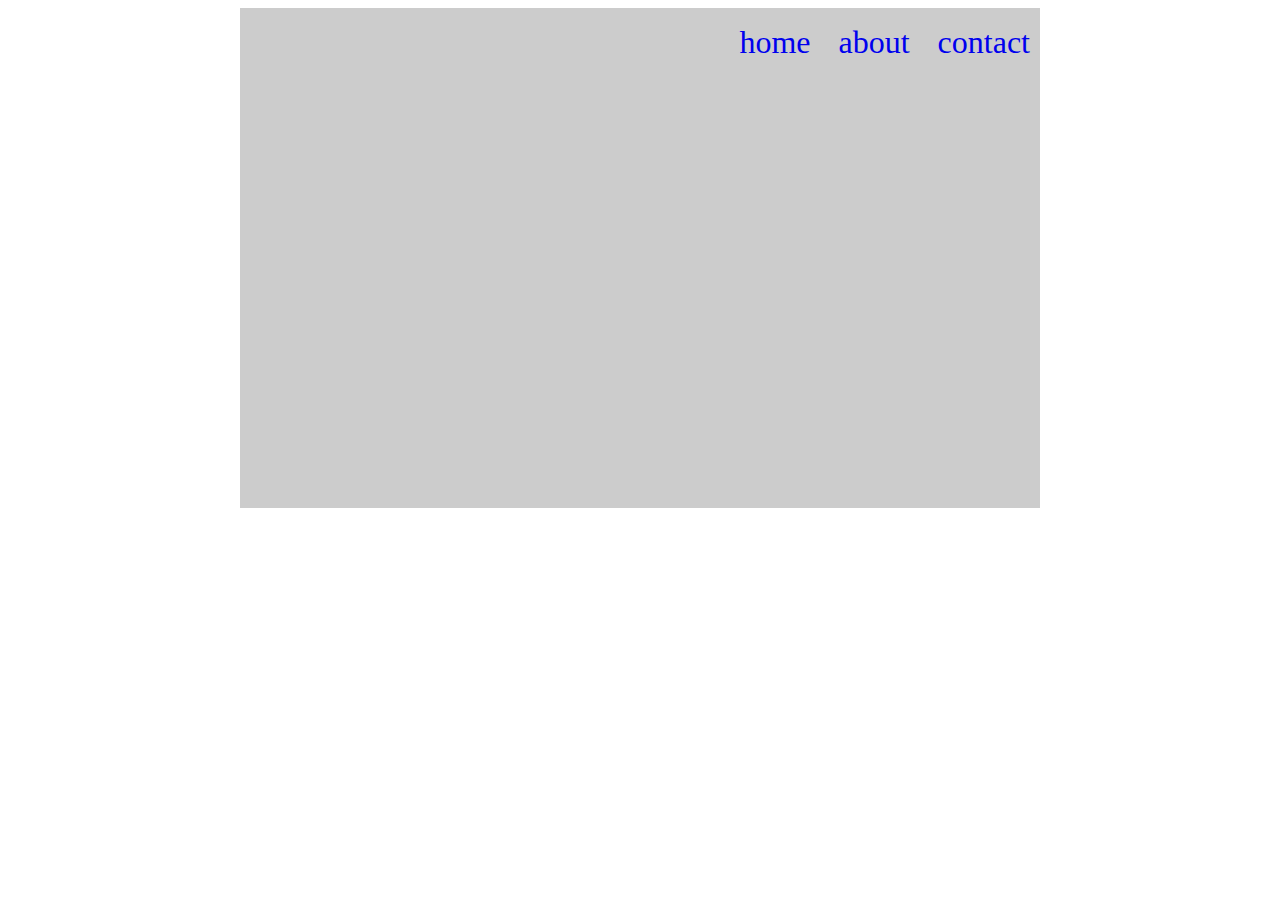
<file: index.html>
<!DOCTYPE html>
	<html>
	<head>
	<meta charset="utf-8">
		<title>Hello Coursera</title>
		<link rel="stylesheet" href="stylesheet/style.css" media="all" />
		
	</head>
	<body>
		<div id="wraper">
			<div id="content">
				<ul class="list">
					<li>
						<a href="#">home</a>
					</li>
					<li>
						<a href="#">about</a>
					</li>
					<li>
						<a href="contact.html">contact</a>
					</li>
				</ul>
				
			</div>
		</div>

	</body>	

	</html>
</file>
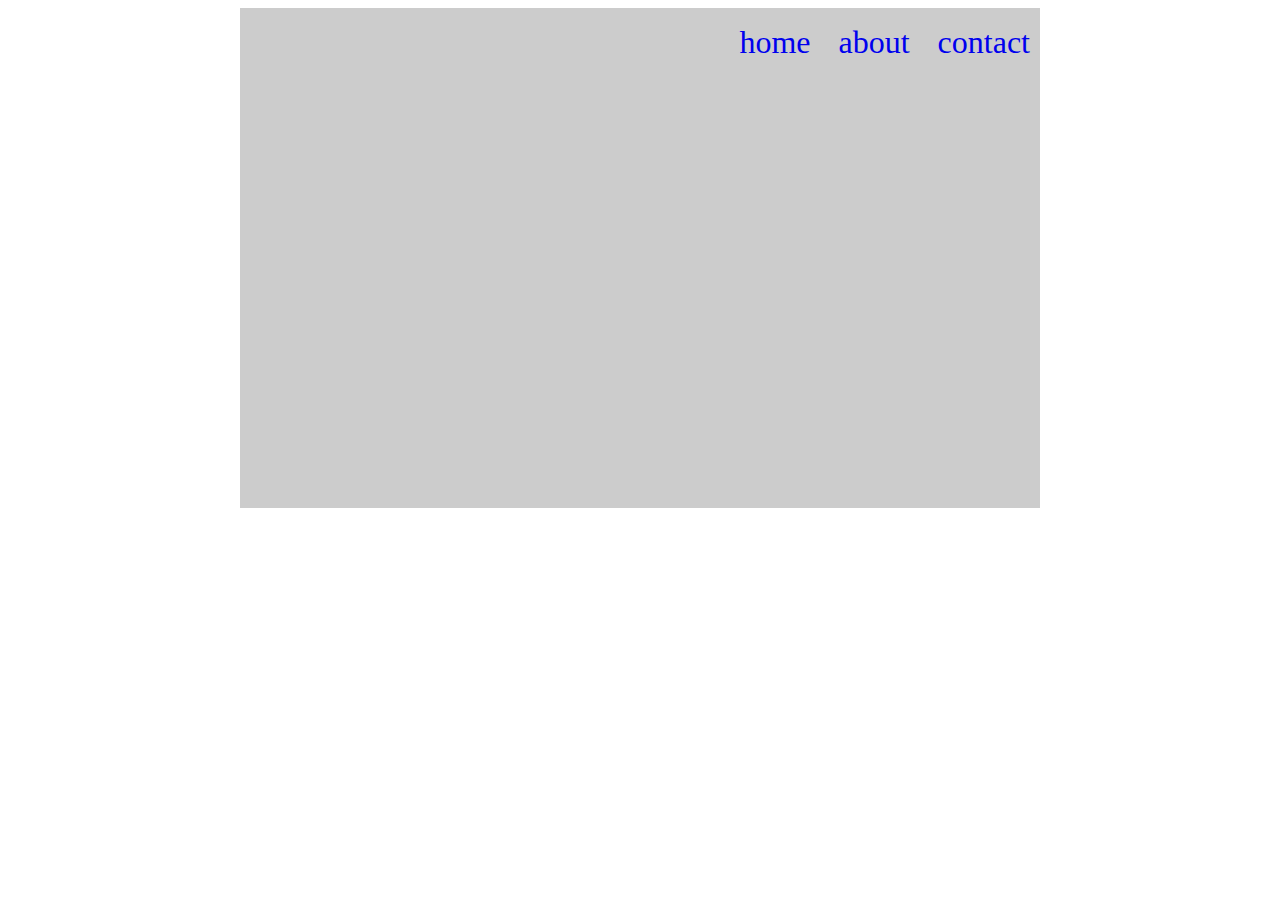
<file: site/index.html>
<!DOCTYPE html>
	<html>
	<head>
	<meta charset="utf-8">
		<title>Hello Coursera</title>
		<link rel="stylesheet" href="stylesheet/style.css" media="all" />
		
	</head>
	<body>
		<div id="wraper">
			<div id="content">
				<ul class="list">
					<li>
						<a href="#">home</a>
					</li>
					<li>
						<a href="#">about</a>
					</li>
					<li>
						<a href="contact.html">contact</a>
					</li>
				</ul>
				
			</div>
		</div>
	<script id="__bs_script__">//<![CDATA[
    document.write("<script async src='http://HOST:3002/browser-sync/browser-sync-client.js?v=2.18.6'><\/script>".replace("HOST", location.hostname));
//]]></script>
	</body>	

	</html>
</file>
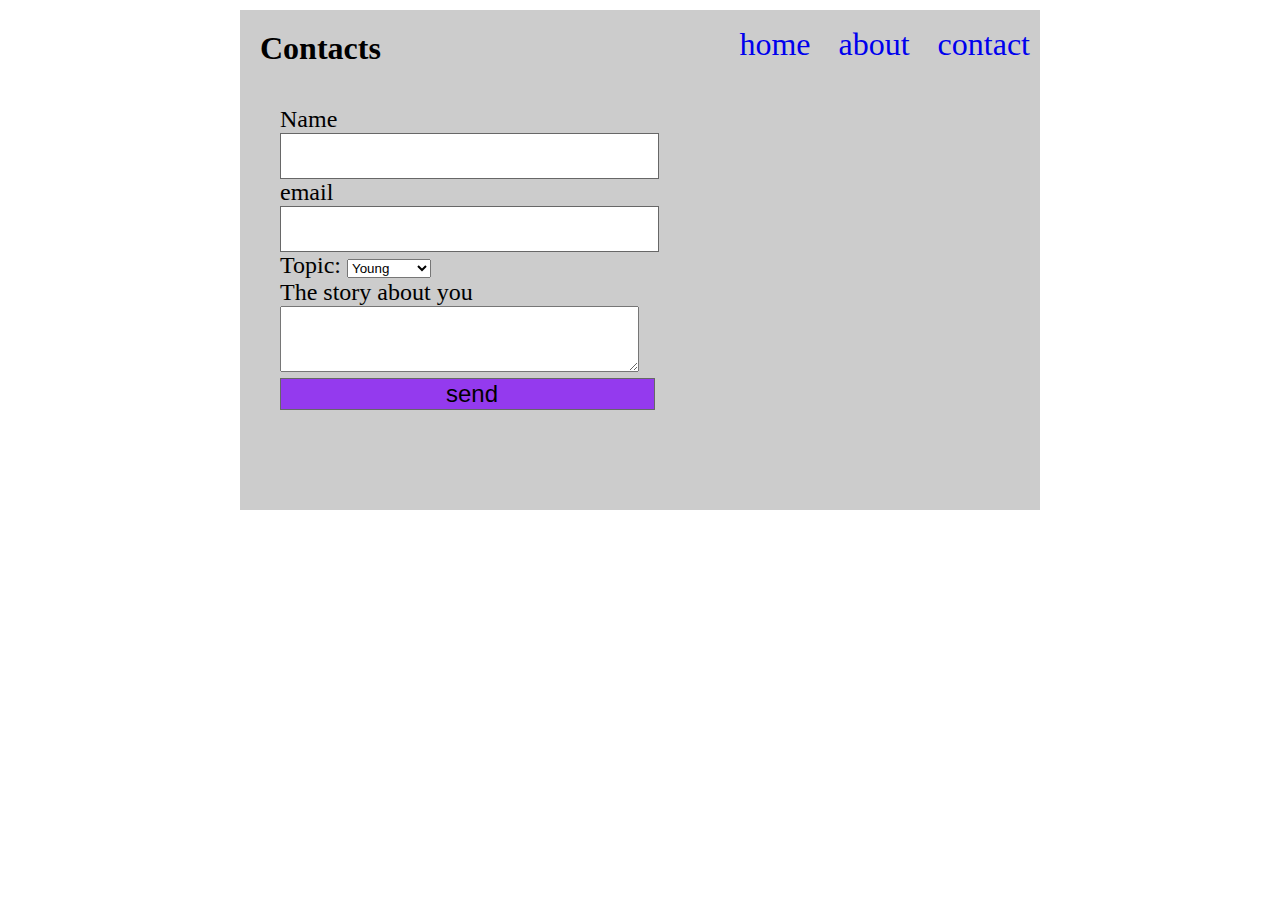
<file: contact.html>
<!DOCTYPE html>
	<html>
	<head>
	<meta charset="utf-8">
		<title>Hello Coursera</title>
		<link rel="stylesheet" href="stylesheet/style.css" media="all" />
		<link rel="pingback" href="contact.php"/>
	</head>
	<body>
		<div id="wraper">
			<div id="content">
				<ul class="list">
					<li>
						<a href="index.html">home</a>
					</li>
					<li>
						<a href="#">about</a>
					</li>
					<li>
						<a href="#">contact</a>
					</li>
				</ul>
				<h2>Contacts</h2>
				<form action="?" method="post">
					<ul>
						<li>
							<label for="name">Name</label>
							<input type="text" name="name" id="name"/>
						</li>
						<li>
							<label for="email">email</label>
							<input type="text" name="email" id="email"/>
						</li>
						<li>
							<label for="topic">Topic:</label>
							<select id="topic">
								<option value="Young">Young</option>
								<option value="Midlle age">Midlle-age</option>
								<option value="Old">Old</option>
							</select>

						</li>
						<li>
							<label for="message">The story about you</label>
							<textarea name="message" id="message" cols="42" rows="4"></textarea>
						</li>
						<li>
							<input id="button" type="submit" value="send">
						</li>
					</ul>
				</form>
			</div>
		</div>

	</body>	

	</html>
</file>
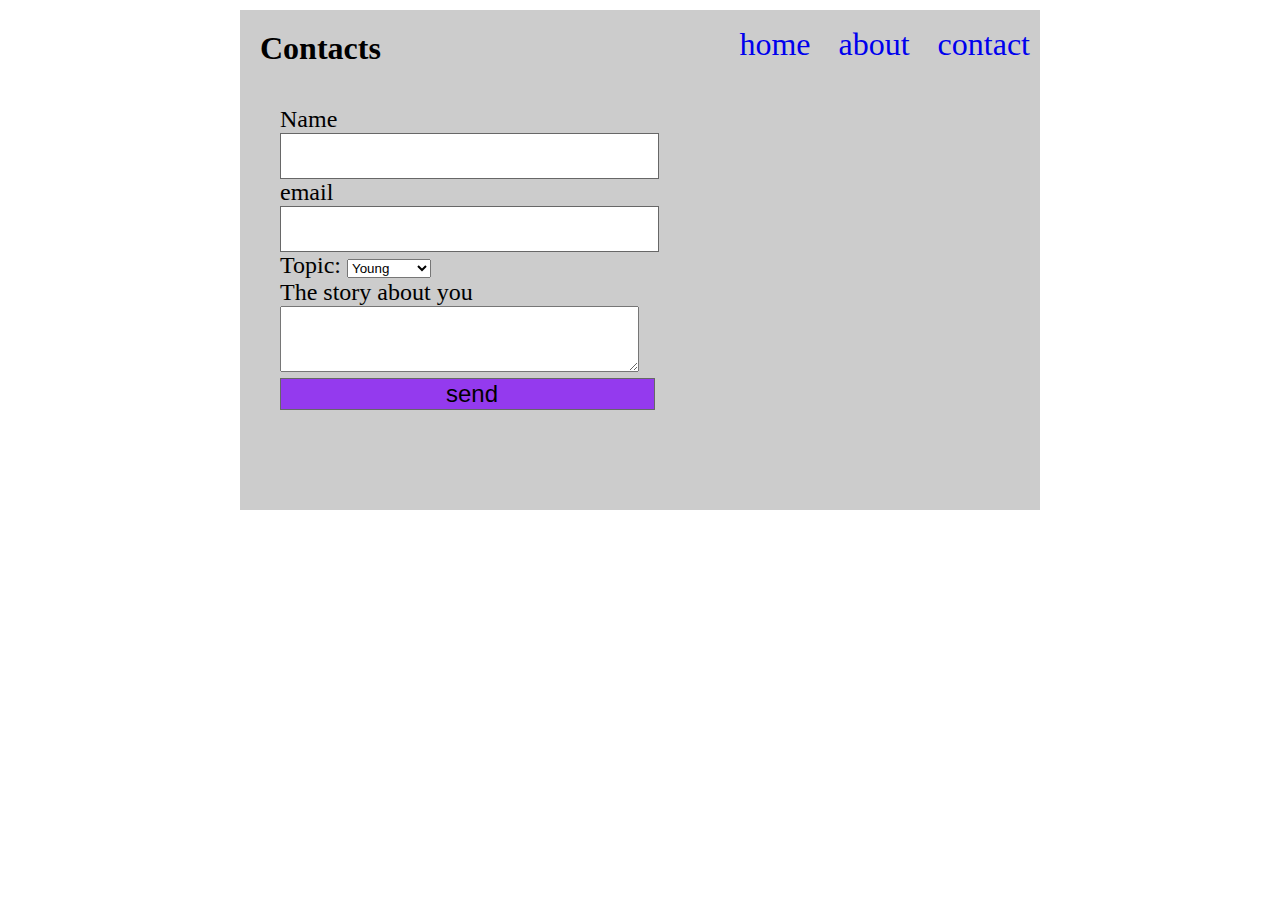
<file: site/contact.html>
<!DOCTYPE html>
	<html>
	<head>
	<meta charset="utf-8">
		<title>Hello Coursera</title>
		<link rel="stylesheet" href="stylesheet/style.css" media="all" />

	</head>
	<body>
		<div id="wraper">
			<div id="content">
				<ul class="list">
					<li>
						<a href="index.html">home</a>
					</li>
					<li>
						<a href="#">about</a>
					</li>
					<li>
						<a href="#">contact</a>
					</li>
				</ul>
				<h2>Contacts</h2>
				<form action="https://formspree.io/project.serioga@yandex.ru"
      method="POST">
					<ul>
						<li>
							<label for="name">Name</label>
							<input type="text" name="name" id="name"/>
						</li>
						<li>
							<label for="email">email</label>
							<input type="text" name="email" id="email"/>
						</li>
						<li>
							<label for="topic">Topic:</label>
							<select id="topic">
								<option value="Young">Young</option>
								<option value="Midlle age">Midlle-age</option>
								<option value="Old">Old</option>
							</select>

						</li>
						<li>
							<label for="message">The story about you</label>
							<textarea name="message" id="message" cols="42" rows="4"></textarea>
						</li>
						<li>
							<input id="button" type="submit" value="send">
						</li>
						<li>
							
							<input type="text" name="_gotcha" style="display:none" />
						</li>
						<li>
							<input type="hidden" name="_next" value="//rokasdata.github.io/coursera-test/site/contacts.html" />
						</li>
					</ul>
				</form>
			</div>
		</div>

	</body>	

	</html>
</file>
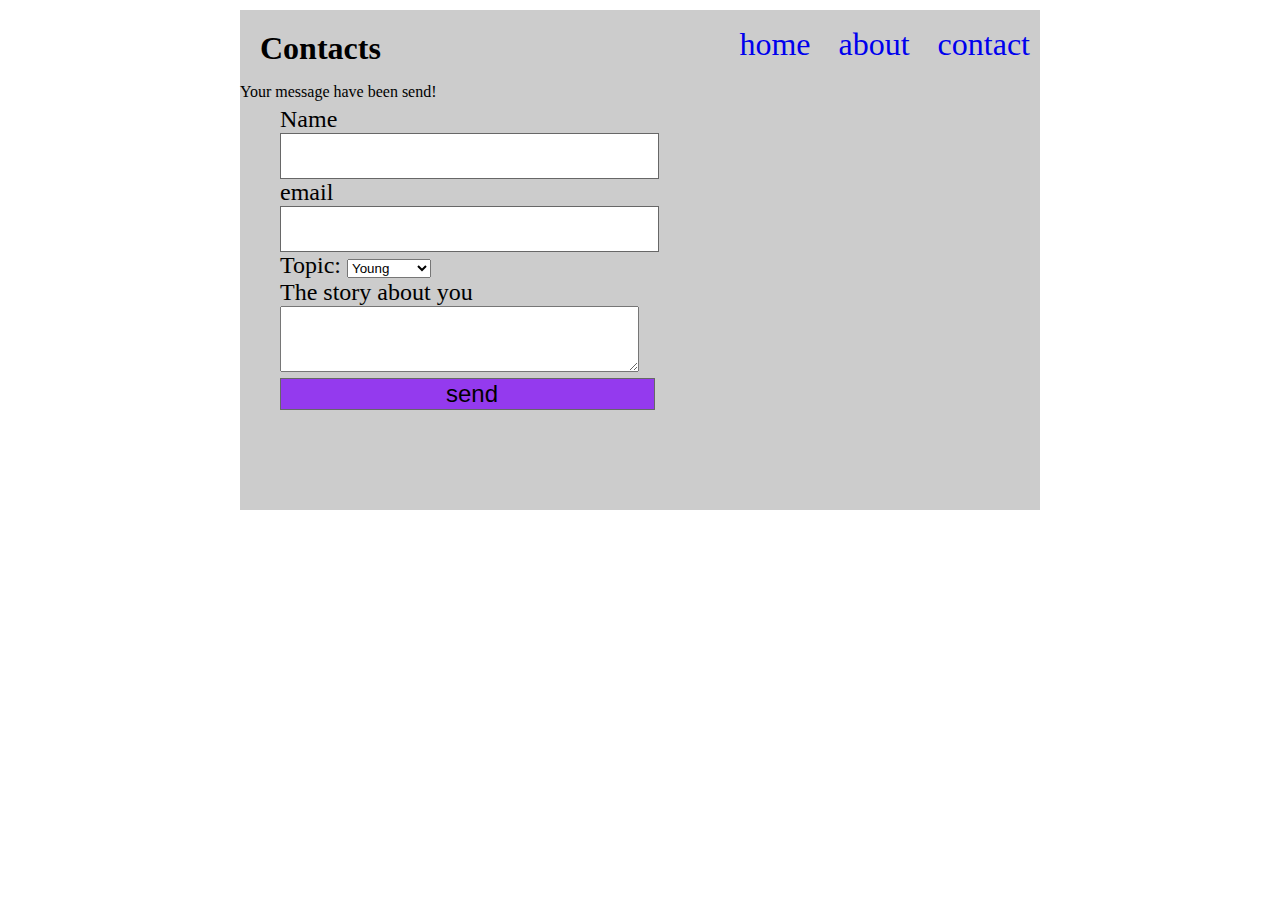
<file: site/contacts.html>
<!DOCTYPE html>
	<html>
	<head>
	<meta charset="utf-8">
		<title>Hello Coursera</title>
		<link rel="stylesheet" href="stylesheet/style.css" media="all" />

	</head>
	<body>
		<div id="wraper">
			<div id="content">
				<ul class="list">
					<li>
						<a href="index.html">home</a>
					</li>
					<li>
						<a href="#">about</a>
					</li>
					<li>
						<a href="#">contact</a>
					</li>
				</ul>
				<h2>Contacts</h2>
				<p>Your message have been send!</p>
				<form action="https://formspree.io/project.serioga@yandex.ru"
      method="POST">
					<ul>
						<li>
							<label for="name">Name</label>
							<input type="text" name="name" id="name"/>
						</li>
						<li>
							<label for="email">email</label>
							<input type="text" name="email" id="email"/>
						</li>
						<li>
							<label for="topic">Topic:</label>
							<select id="topic">
								<option value="Young">Young</option>
								<option value="Midlle age">Midlle-age</option>
								<option value="Old">Old</option>
							</select>

						</li>
						<li>
							<label for="message">The story about you</label>
							<textarea name="message" id="message" cols="42" rows="4"></textarea>
						</li>
						<li>
							<input id="button" type="submit" value="send">
						</li>
						<li>
							
							<input type="text" name="_gotcha" style="display:none" />
						</li>
						<li>
							<input type="hidden" name="_next" value="//rokasdata.github.io/coursera-test/site/contacts.html" />
						</li>
					</ul>
				</form>
			</div>
		</div>

	</body>	

	</html>
</file>
<file: stylesheet/style.css>
#wraper {
	width: 800px;
	height:500px;
	background: #ccc;
	margin: auto;
	position: relative;
}
.list  {
	float: right;
}
.list li {
	display: inline;
	margin-left: 0;
	font-size: 2em;

}
.list li a{
	text-decoration: none;
	padding: 10px;

}
h2 {
	margin: 10px 20px 10px;
	padding-top: 20px;
	font-size: 2em;
	
}
form {
	width: 400px;
	position: absolute;
	top: 80px;

}
form h2 {
	top: 30px;
}
form ul {
	list-style-type: none;
}
form ul li{
	display: block;
	font-size: 1.5em;
}
form input {
	font-size: 1.5em;
	padding-left: 15px;
	border: rgb(103, 103, 103) 1px solid;
	width:100%;

}
textarea  select {
	font-size: 1.5em;
	padding-left: 15px;
	border: rgb(103, 103, 103) 1px solid;
	width:100%;

}

#button {
	width: 375px;
	font-size: 1em;
	background: rgb(148, 58, 238);
}
</file>
<file: site/stylesheet/style.css>
#wraper {
	width: 800px;
	height:500px;
	background: #ccc;
	margin: auto;
	position: relative;
}
.list  {
	float: right;
}
.list li {
	display: inline;
	margin-left: 0;
	font-size: 2em;

}
.list li a{
	text-decoration: none;
	padding: 10px;

}
h2 {
	margin: 10px 20px 10px;
	padding-top: 20px;
	font-size: 2em;
	
}
form {
	width: 400px;
	position: absolute;
	top: 80px;

}
form h2 {
	top: 30px;
}
form ul {
	list-style-type: none;
}
form ul li{
	display: block;
	font-size: 1.5em;
}
form input {
	font-size: 1.5em;
	padding-left: 15px;
	border: rgb(103, 103, 103) 1px solid;
	width:100%;

}
textarea  select {
	font-size: 1.5em;
	padding-left: 15px;
	border: rgb(103, 103, 103) 1px solid;
	width:100%;

}

#button {
	width: 375px;
	font-size: 1em;
	background: rgb(148, 58, 238);
}
</file>
